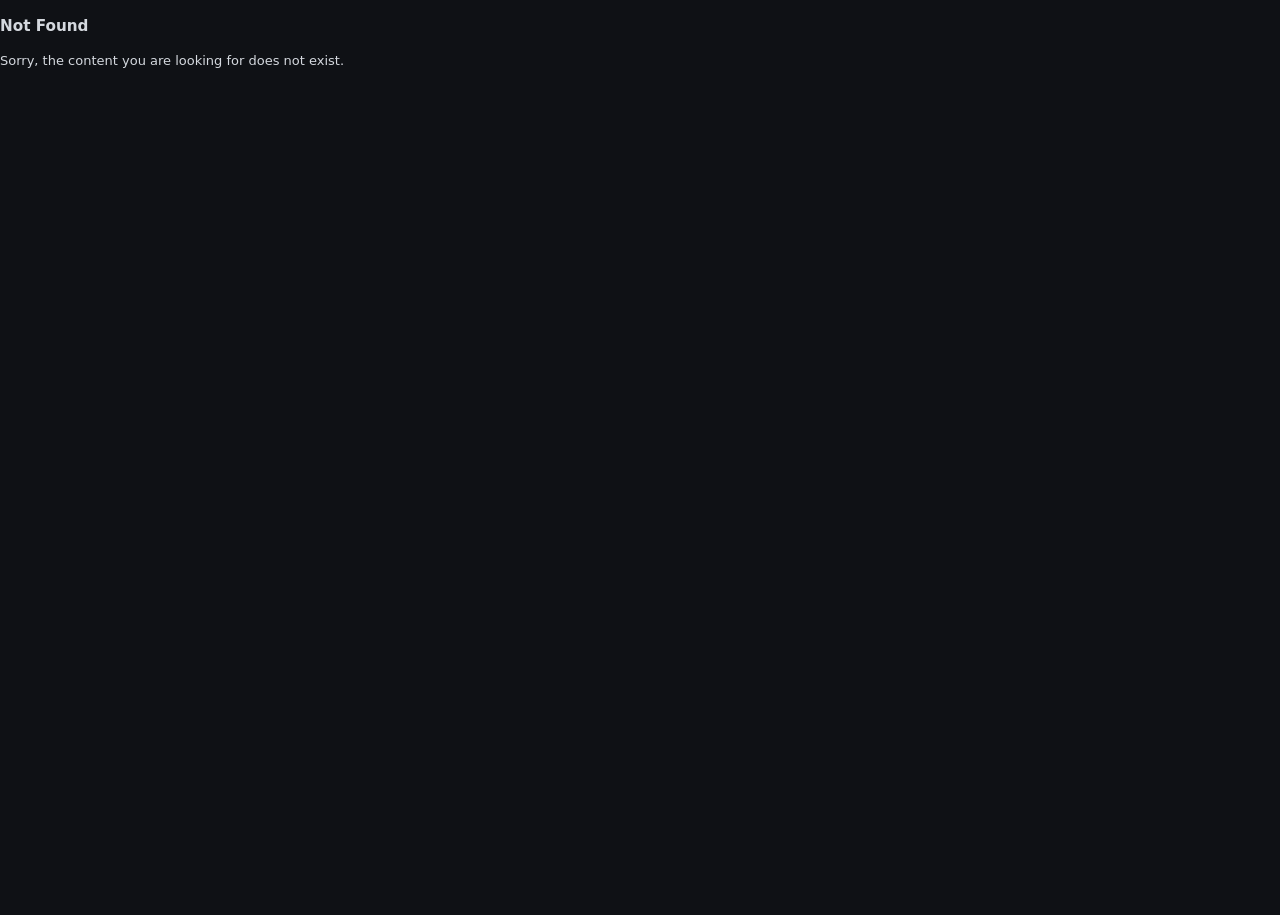
<file: index.html>
<!DOCTYPE html>
<html lang="en">

<head>
    <meta charset="utf-8" />
    <meta name="viewport" content="width=device-width, initial-scale=1.0" />
    <title>AssistZ</title>
    <script>
        // On GitHub Pages the app lives under /AssistZ/; anywhere else, at the root.
        document.write('<base href="' + (location.hostname.includes('github.io') && location.pathname.split('/')[1] === 'AssistZ' ? '/AssistZ/' : '/') + '" />');
    </script>
    <link href="_framework/dotnet.rgdrtpxkht.js" rel="preload" as="script" fetchpriority="high" crossorigin="anonymous" integrity="sha256-FTK4TyuvWh64Z44Xna1T2Djq/XrtF5c81OaIHdc/7K0=" />
    <link rel="stylesheet" href="css/app.css" />
    <!-- If you add any scoped CSS files, uncomment the following to load them
    <link href="AssistZ.styles.css" rel="stylesheet" /> -->
    <script type="importmap">{
  "imports": {
    "./_framework/blazor.webassembly.js": "./_framework/blazor.webassembly.w3qd1tpl0e.js",
    "./_framework/dotnet.native.js": "./_framework/dotnet.native.4v79m8neej.js",
    "./_framework/dotnet.js": "./_framework/dotnet.rgdrtpxkht.js",
    "./_framework/dotnet.runtime.js": "./_framework/dotnet.runtime.5nc8i5dl74.js"
  },
  "scopes": {},
  "integrity": {
    "./_framework/blazor.webassembly.js": "sha256-lDXsDYFgm62F+YUvxES7IOTCXYpiHpU3uR45YdC6mq4=",
    "./_framework/blazor.webassembly.w3qd1tpl0e.js": "sha256-lDXsDYFgm62F+YUvxES7IOTCXYpiHpU3uR45YdC6mq4=",
    "./_framework/dotnet.js": "sha256-FTK4TyuvWh64Z44Xna1T2Djq/XrtF5c81OaIHdc/7K0=",
    "./_framework/dotnet.native.4v79m8neej.js": "sha256-8IlkOhDHd2+gFGp1nNt7+o+j9sZt/hJ8ao/fGY/rdds=",
    "./_framework/dotnet.native.js": "sha256-8IlkOhDHd2+gFGp1nNt7+o+j9sZt/hJ8ao/fGY/rdds=",
    "./_framework/dotnet.rgdrtpxkht.js": "sha256-FTK4TyuvWh64Z44Xna1T2Djq/XrtF5c81OaIHdc/7K0=",
    "./_framework/dotnet.runtime.5nc8i5dl74.js": "sha256-/3dBg9sj1yLD3h0PDMHnNUXWs/2zWwIMEzom1Xz3Q40=",
    "./_framework/dotnet.runtime.js": "sha256-/3dBg9sj1yLD3h0PDMHnNUXWs/2zWwIMEzom1Xz3Q40="
  }
}</script>
</head>

<body>
    <div id="app">
        <!-- loading -->

        <div class="loading-progress-text"></div>
    </div>

    <div id="blazor-error-ui">
        An unhandled error has occurred.
        <a href="." class="reload">Reload</a>
        <span class="dismiss">🗙</span>
    </div>
    <script src="_framework/blazor.webassembly.w3qd1tpl0e.js"></script>
</body>

</html>
</file>
<file: css/app.css>
/* AssistZ: quiet dark UI. Neutral greys, one restrained accent, thin strokes, small type, tabular numbers. */
:root {
    --bg: #0f1115;
    --surface: #15181e;
    --line: rgba(255, 255, 255, 0.07);
    --text: #d4d8de;
    --muted: #7d8590;
    --faint: #4a515b;
    --accent: #7fb4d9;
    --event: #e0a167;
    --live: #6fbf8a;
    --danger: #d9776f;
    color-scheme: dark;
}

* { box-sizing: border-box; }

html, body {
    margin: 0;
    height: 100%;
    background: var(--bg);
    color: var(--text);
    font: 13px/1.45 system-ui, "Segoe UI", sans-serif;
    -webkit-font-smoothing: antialiased;
}

#app { height: 100%; }

.app {
    display: flex;
    flex-direction: column;
    height: 100%;
}

/* ---- top bar */
.topbar {
    display: flex;
    align-items: center;
    gap: 10px;
    height: 40px;
    padding: 0 12px;
    border-bottom: 1px solid var(--line);
}

.brand {
    font-weight: 600;
    letter-spacing: 0.04em;
}

.status {
    display: inline-flex;
    align-items: center;
    gap: 6px;
    color: var(--muted);
    max-width: 40ch;
    overflow: hidden;
    white-space: nowrap;
    text-overflow: ellipsis;
}

    .status i {
        width: 6px;
        height: 6px;
        border-radius: 50%;
        background: var(--faint);
        flex: none;
    }

    .status.live i { background: var(--live); box-shadow: 0 0 6px var(--live); }

.spacer { flex: 1; }

.field {
    display: inline-flex;
    align-items: center;
    gap: 6px;
    color: var(--muted);
}

select, .btn {
    font: inherit;
    color: var(--text);
    background: transparent;
    border: 1px solid var(--line);
    border-radius: 5px;
    height: 26px;
    padding: 0 10px;
}

select { padding: 0 4px; background: var(--surface); }

.btn { cursor: pointer; transition: background 0.12s, border-color 0.12s; }
.btn:hover { background: rgba(255, 255, 255, 0.04); border-color: rgba(255, 255, 255, 0.14); }
.btn:focus-visible, select:focus-visible { outline: 1px solid var(--accent); outline-offset: 1px; }
.btn.primary { border-color: rgba(127, 180, 217, 0.45); color: var(--accent); }
.btn.primary:hover { background: rgba(127, 180, 217, 0.08); }
.btn.on { color: var(--event); border-color: rgba(255, 255, 255, 0.14); }
.btn:disabled { cursor: default; }

/* ---- workspace */
.workspace {
    flex: 1;
    min-height: 0;
    display: grid;
    grid-template-columns: 1fr 220px;
}

.stage {
    position: relative;
    min-width: 0;
    display: grid;
    place-items: center;
    background: #0b0c0f;
    overflow: hidden;
}

    .stage canvas {
        max-width: 100%;
        max-height: 100%;
        width: 100%;
        height: 100%;
        object-fit: contain;
    }

    .stage canvas.hidden { display: none; }

.empty {
    text-align: center;
    color: var(--text);
}

    .empty p { margin: 4px 0; }

.muted { color: var(--muted); }

.toast {
    position: absolute;
    left: 50%;
    bottom: 14px;
    transform: translateX(-50%);
    max-width: 80%;
    padding: 6px 12px;
    border: 1px solid rgba(217, 119, 111, 0.35);
    border-radius: 5px;
    background: rgba(21, 24, 30, 0.92);
    color: var(--danger);
}

/* ---- telemetry */
.telemetry {
    border-left: 1px solid var(--line);
    padding: 10px 12px;
    overflow-y: auto;
}

    .telemetry h3 {
        margin: 12px 0 6px;
        font-size: 11px;
        font-weight: 600;
        letter-spacing: 0.08em;
        text-transform: uppercase;
        color: var(--muted);
    }

        .telemetry h3:first-child { margin-top: 0; }

    .telemetry dl {
        display: grid;
        grid-template-columns: auto 1fr;
        gap: 2px 10px;
        margin: 0;
    }

    .telemetry dt { color: var(--muted); }

    .telemetry dd {
        margin: 0;
        text-align: right;
        font-variant-numeric: tabular-nums;
        font-family: ui-monospace, "Cascadia Mono", Consolas, monospace;
        font-size: 12px;
        white-space: nowrap;
        overflow: hidden;
        text-overflow: ellipsis;
    }

/* ---- HUD (in-page corner, or alone in the PiP window) */
.hud-home {
    position: absolute;
    right: 12px;
    top: 12px;
    width: 200px;
}

.hud {
    padding: 8px;
    border: 1px solid var(--line);
    border-radius: 8px;
    background: rgba(15, 17, 21, 0.62);
    backdrop-filter: blur(6px);
}

.hud-radar { display: block; width: 100%; }

.hud-ring { fill: none; stroke: rgba(255, 255, 255, 0.14); stroke-width: 0.8; }
.hud-ring-inner { stroke: rgba(255, 255, 255, 0.06); }
.hud-north { stroke: var(--accent); stroke-width: 1.2; stroke-linecap: round; }
.hud-self { fill: var(--text); }
.hud-event { fill: none; stroke: var(--event); stroke-width: 3; stroke-linecap: round; }
.hud-ghost { stroke-dasharray: 1.5 2.5; }
.hud-event.hud-pending { stroke: rgba(232, 237, 242, 0.3); stroke-width: 1.5; }
/* Threat levels: colour says how bad, the icon says what (docs/PLAN.md). */
.lvl-high { color: #ff4d4d; }
.lvl-medium { color: #ff9f2e; }
.lvl-low { color: #ffd54a; }
.lvl-info { color: #a9bccf; }
.hud-disc { fill: rgba(8, 10, 14, 0.82); stroke: currentColor; stroke-width: 1.2; }
.hud-unmeasured .hud-disc { stroke-dasharray: 2 2; }
.hud-line { fill: none; stroke: currentColor; stroke-width: 1.5; stroke-linecap: round; stroke-linejoin: round; }
.hud-fill { fill: currentColor; stroke: none; }
.hud-ghost-mark .hud-disc { fill: none; stroke-dasharray: 1 2; }
.hud-ghost-mark .hud-fill { fill: none; stroke: currentColor; stroke-width: 0.8; }
.hud-ghost-mark .hud-line { stroke-width: 0.8; }
.hud-scale { fill: rgba(255, 255, 255, 0.28); font-size: 4px; }
.hud-needle { stroke: var(--accent); stroke-width: 1; stroke-linecap: round; }

.hud-events {
    list-style: none;
    margin: 6px 0 0;
    padding: 0;
    font-size: 11px;
    min-height: 4.4em;
}

    .hud-events li {
        display: flex;
        justify-content: space-between;
        color: var(--text);
        white-space: nowrap;
    }

.hud-num { color: var(--muted); font-variant-numeric: tabular-nums; }
.hud-what { color: #e8edf2; margin-right: auto; padding-right: 8px; min-width: 0; overflow: hidden; text-overflow: ellipsis; }
.hud-what.lvl-high { color: #ff4d4d; }
.hud-what.lvl-medium { color: #ff9f2e; }
.hud-what.lvl-low { color: #ffd54a; }
.hud-what.lvl-info { color: #a9bccf; }
/* The icon legend, /icons. */
.legend { padding: 24px; color: var(--text); max-width: 640px; }
.legend h1 { font-size: 20px; margin: 0 0 8px; outline: none; }
.legend p { color: var(--muted); margin: 0 0 12px; }
.legend table { border-collapse: collapse; }
.legend th, .legend td { padding: 6px 14px 6px 0; text-align: left; vertical-align: middle; font-size: 13px; }
.legend th { color: var(--muted); font-weight: normal; }
.legend-levels { display: flex; gap: 14px; margin-bottom: 14px; font-size: 13px; font-weight: 600; }
.legend-word { font-weight: 600; }
.hud-events li .hud-dir { margin-right: 8px; }

/* PiP window: the HUD is the whole page. */
body.pip { background: var(--bg); overflow: hidden; }
body.pip .hud { border: 0; border-radius: 0; background: transparent; height: 100vh; }

/* Recording playback element: plays (and is heard) but is not shown; the GPU preview is the view. */
.az-player { position: fixed; width: 1px; height: 1px; left: -10px; top: -10px; opacity: 0; pointer-events: none; }

/* ---- Blazor chrome */
#blazor-error-ui {
    display: none;
    position: fixed;
    left: 0;
    right: 0;
    bottom: 0;
    padding: 8px 14px;
    background: var(--surface);
    border-top: 1px solid var(--line);
    color: var(--danger);
    z-index: 1000;
}

    #blazor-error-ui .dismiss { cursor: pointer; position: absolute; right: 12px; top: 6px; }

.loading-progress-text {
    text-align: center;
    margin-top: 40vh;
    color: var(--muted);
}

    .loading-progress-text:after { content: var(--blazor-load-percentage-text, "Loading"); }

@media (max-width: 720px) {
    .workspace { grid-template-columns: 1fr; grid-template-rows: 1fr auto; }
    .telemetry { border-left: 0; border-top: 1px solid var(--line); max-height: 40vh; }
}
</file>
